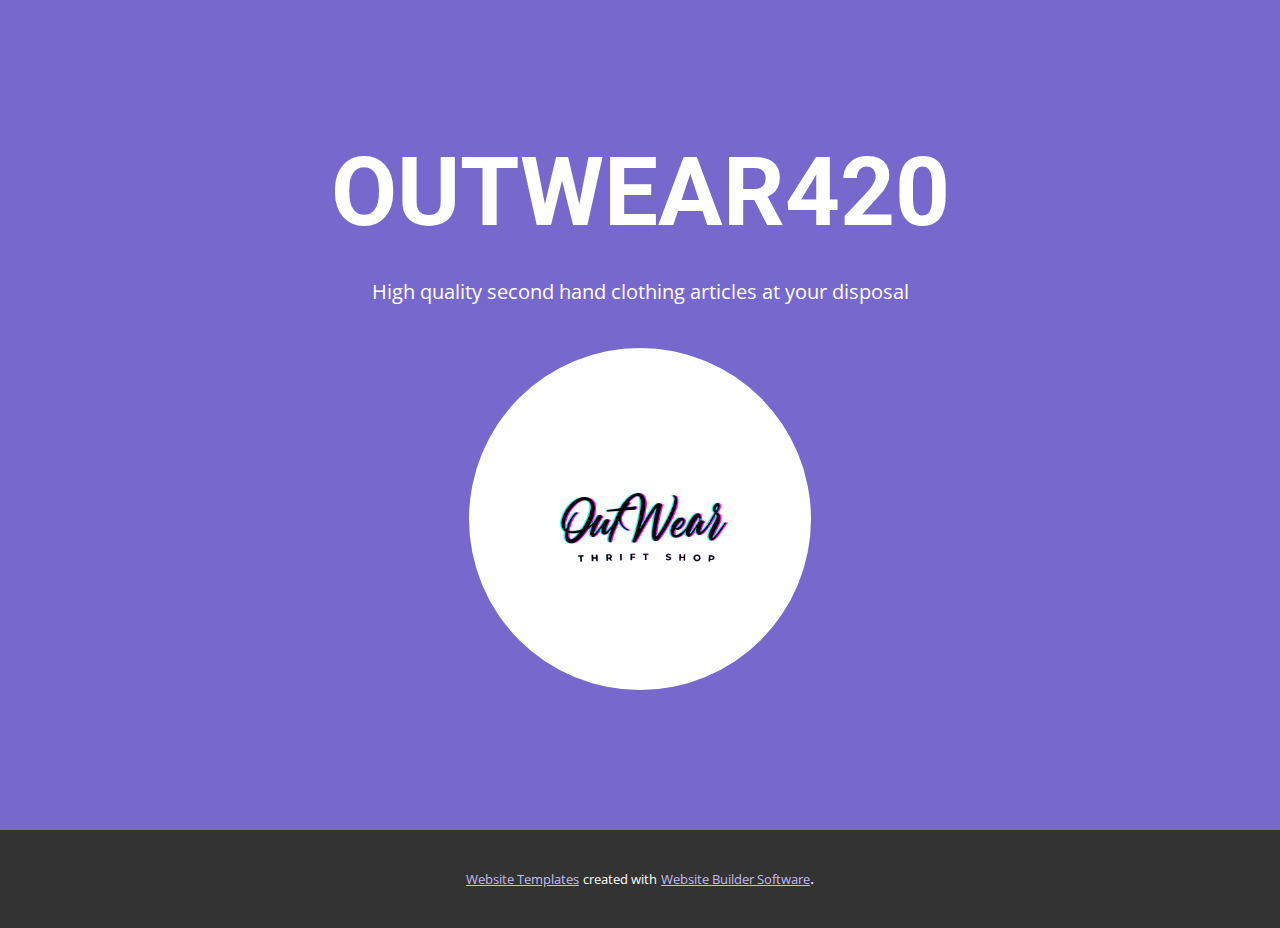
<file: index.html>
<!DOCTYPE html>
<html style="font-size: 16px;">
  <head>
	<link rel="icon" href="favicon.png">
    <meta name="viewport" content="width=device-width, initial-scale=1.0">
    <meta charset="utf-8">
    <meta name="keywords" content="OUTWEAR420">
    <meta name="description" content="">
    <meta name="page_type" content="np-template-header-footer-from-plugin">
    <title>OUTWEAR420</title>
    <link rel="stylesheet" href="nicepage.css" media="screen">
<link rel="stylesheet" href="Page-7.css" media="screen">
    <script class="u-script" type="text/javascript" src="jquery-1.9.1.min.js" defer=""></script>
    <script class="u-script" type="text/javascript" src="nicepage.js" defer=""></script>
    <meta name="generator" content="Nicepage 4.3.3, nicepage.com">
    <link id="u-theme-google-font" rel="stylesheet" href="https://fonts.googleapis.com/css?family=Roboto:100,100i,300,300i,400,400i,500,500i,700,700i,900,900i|Open+Sans:300,300i,400,400i,600,600i,700,700i,800,800i">
    
    
    <script type="application/ld+json">{
		"@context": "http://schema.org",
		"@type": "Organization",
		"name": ""
}</script>
    <meta name="theme-color" content="#7768ce">
    <meta property="og:title" content="Page 7">
    <meta property="og:type" content="website">
  </head>
  <body data-home-page="https://website1312222.nicepage.io/Page-7.html?version=82473634-9e7b-47df-b9af-fb1618db7b0e" data-home-page-title="Page 7" class="u-body">
    <section class="u-align-center u-clearfix u-palette-1-base u-section-1" src="" id="sec-509b">
      <div class="u-clearfix u-sheet u-sheet-1">
        <h1 class="u-text u-text-default u-title u-text-1">OUTWEAR420</h1>
        <p class="u-large-text u-text u-text-default u-text-variant u-text-2"> High quality second hand clothing articles at your disposal</p>
        <div class="u-align-center u-image u-image-circle u-preserve-proportions u-image-1" alt="" data-image-width="1000" data-image-height="1000"></div>
      </div>
    </section>
    
    
    
    <section class="u-backlink u-clearfix u-grey-80">
      <a class="u-link" href="https://nicepage.com/website-templates" target="_blank">
        <span>Website Templates</span>
      </a>
      <p class="u-text">
        <span>created with</span>
      </p>
      <a class="u-link" href="" target="_blank">
        <span>Website Builder Software</span>
      </a>. 
    </section>
  </body>
</html>
</file>
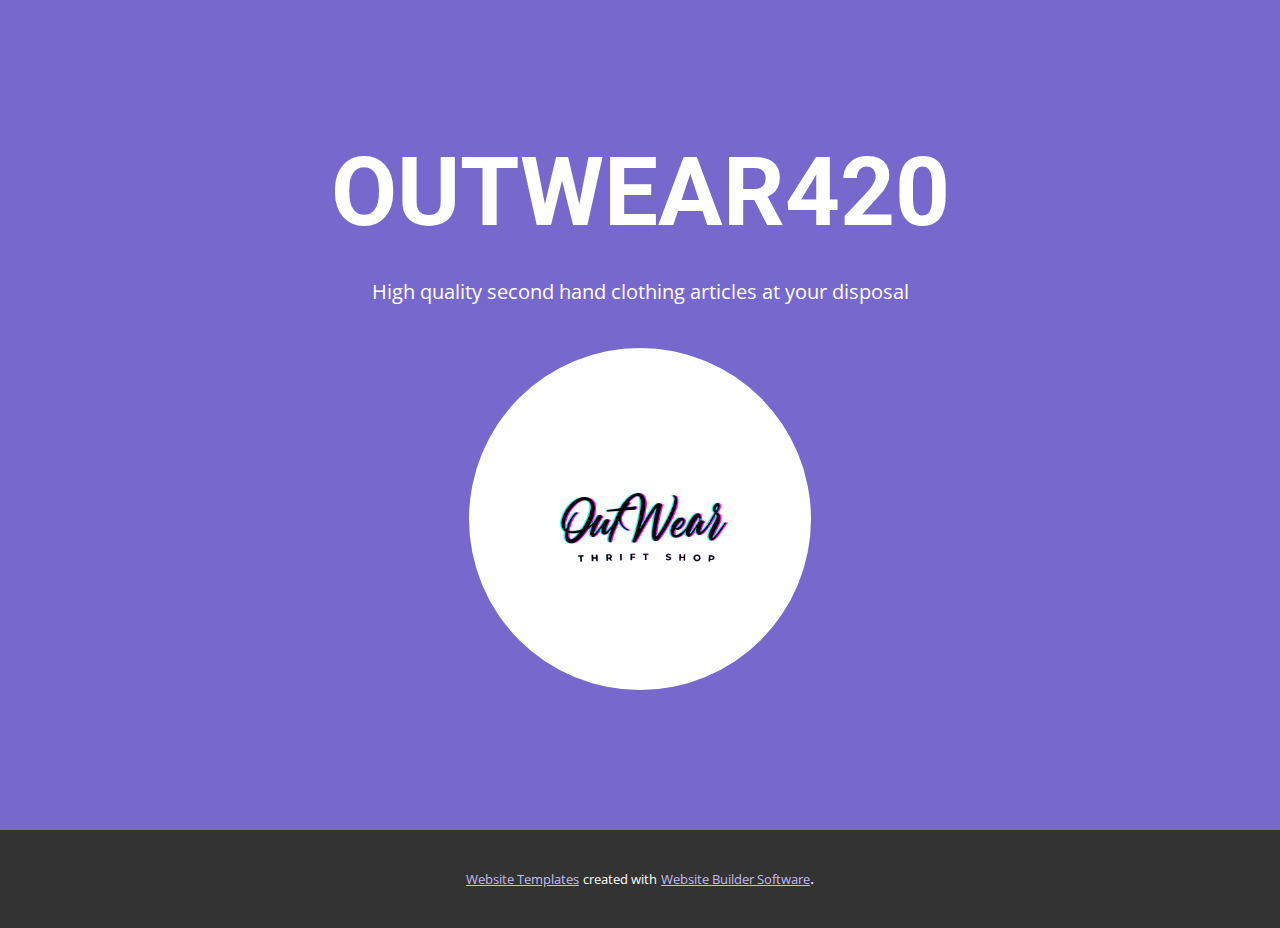
<file: Page-7.html>
<!DOCTYPE html>
<html style="font-size: 16px;">
  <head>
    <meta name="viewport" content="width=device-width, initial-scale=1.0">
    <meta charset="utf-8">
    <meta name="keywords" content="OUTWEAR420">
    <meta name="description" content="">
    <meta name="page_type" content="np-template-header-footer-from-plugin">
    <title>Page 7</title>
    <link rel="stylesheet" href="nicepage.css" media="screen">
<link rel="stylesheet" href="Page-7.css" media="screen">
    <script class="u-script" type="text/javascript" src="jquery-1.9.1.min.js" defer=""></script>
    <script class="u-script" type="text/javascript" src="nicepage.js" defer=""></script>
    <meta name="generator" content="Nicepage 4.3.3, nicepage.com">
    <link id="u-theme-google-font" rel="stylesheet" href="https://fonts.googleapis.com/css?family=Roboto:100,100i,300,300i,400,400i,500,500i,700,700i,900,900i|Open+Sans:300,300i,400,400i,600,600i,700,700i,800,800i">
    
    
    <script type="application/ld+json">{
		"@context": "http://schema.org",
		"@type": "Organization",
		"name": ""
}</script>
    <meta name="theme-color" content="#7768ce">
    <meta property="og:title" content="Page 7">
    <meta property="og:type" content="website">
  </head>
  <body class="u-body">
    <section class="u-align-center u-clearfix u-palette-1-base u-section-1" src="" id="sec-509b">
      <div class="u-clearfix u-sheet u-sheet-1">
        <h1 class="u-text u-text-default u-title u-text-1">OUTWEAR420</h1>
        <p class="u-large-text u-text u-text-default u-text-variant u-text-2"> High quality second hand clothing articles at your disposal</p>
        <div class="u-align-center u-image u-image-circle u-preserve-proportions u-image-1" alt="" data-image-width="1000" data-image-height="1000"></div>
      </div>
    </section>
    
    
    
    <section class="u-backlink u-clearfix u-grey-80">
      <a class="u-link" href="https://nicepage.com/website-templates" target="_blank">
        <span>Website Templates</span>
      </a>
      <p class="u-text">
        <span>created with</span>
      </p>
      <a class="u-link" href="" target="_blank">
        <span>Website Builder Software</span>
      </a>. 
    </section>
  </body>
</html>
</file>
